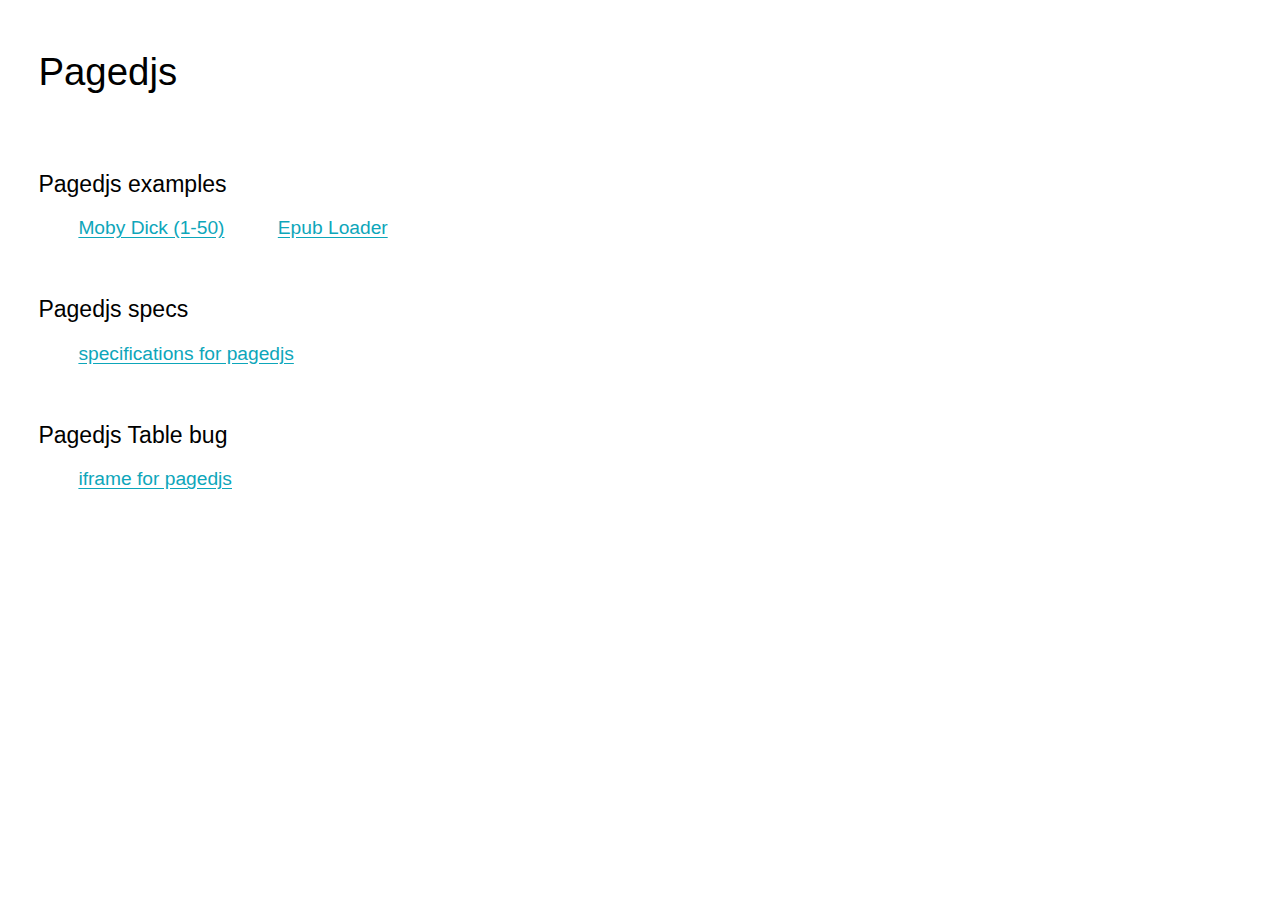
<file: index.html>
<head>
	<meta charset="UTF-8">
	<meta name="viewport" content="width=device-width">
	<title>PagedJS Specs and Examples</title>

  <style>
    body *, body * * {
      box-sizing: border-box;
    }
    body {
      font-size: 1.2em;
      margin: 2em;
      font-family: sans-serif;
    }
    h1,h2,h3 {
      font-weight: 300;
      margin:0;
      margin-bottom: 2em;
      margin-top: 1.3em;
    }
    h2 {
      font-size: 1.2em;
      margin-bottom: .4em;
    }
    section {
      margin-bottom: 3em;
    }
    section > ul {
      display: flex; 
      flex-wrap: wrap;
      gap: 5ch;
    }
    section ul {
      list-style-type: none;
    }
    section li > ul {
      padding-left: 1ch;
    }
    section > ul > li > ul > li {
      min-width: 40ch; 
      margin-bottom: .3em;
    }


    li a {
      color: #0da6ba;
      /* text-decoration-color: ; */
      text-underline-offset: 3px;
    }

    li a:hover {
      color: black;
      background: #dcf4f7;
    }

    ul ul {
      border-left: 2px solid grey;
      padding-top:0;
    }
  </style>

</head>
<body>
	<h1>Pagedjs</h1>
	<section>
    <h2>Pagedjs examples</h2>
	<ul>
		<li><a href="examples/index.html">Moby Dick (1-50)</a></li>
		<li><a href="examples/epub.html">Epub Loader</a></li>
	</ul>
	</section>
	<section>
    <h2>Pagedjs specs</h2>
	<ul>
		<li><a href="specs/">specifications for pagedjs</a></li>
	</ul>
	</section>
	<section>
    <h2>Pagedjs Table bug</h2>
	<ul>
		<li><a href="examples/table.html">iframe for pagedjs</a></li>
	</ul>
	</section>
</body>
</html>




</body>
</html>
</file>
